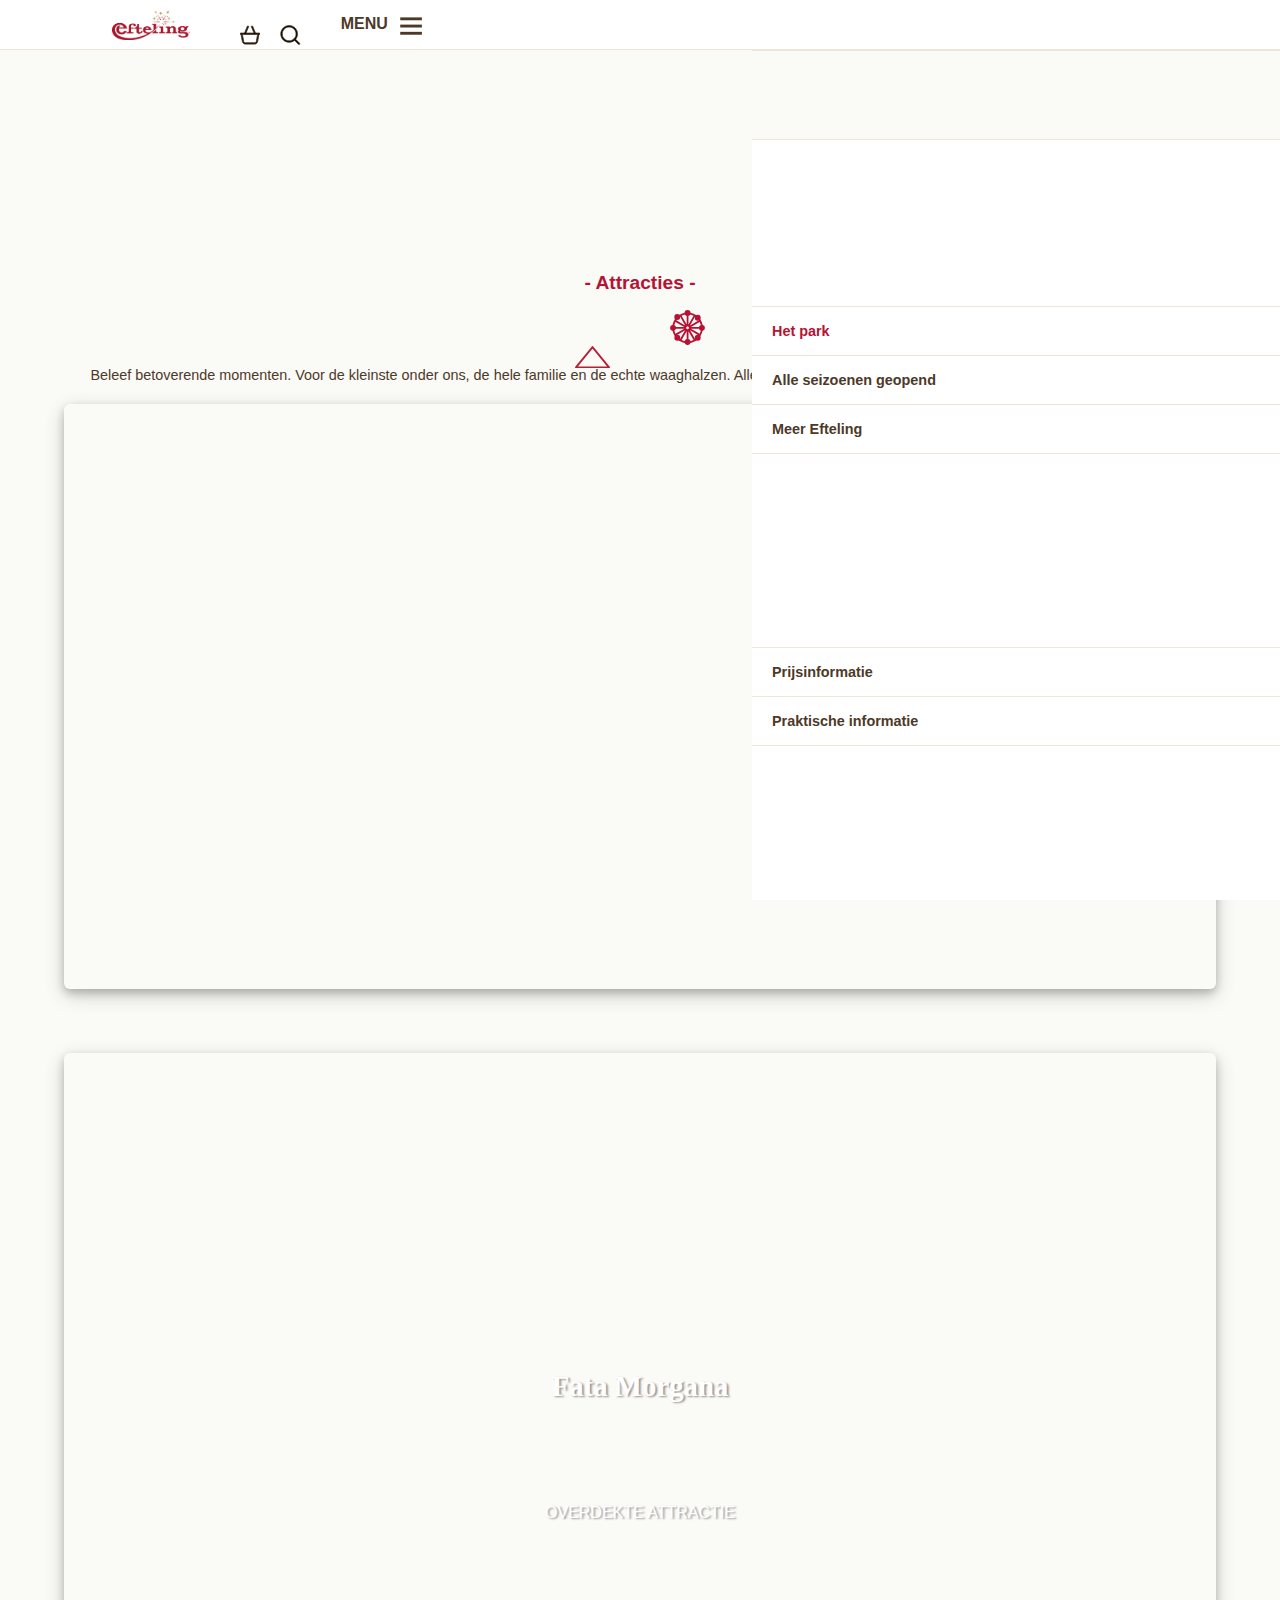
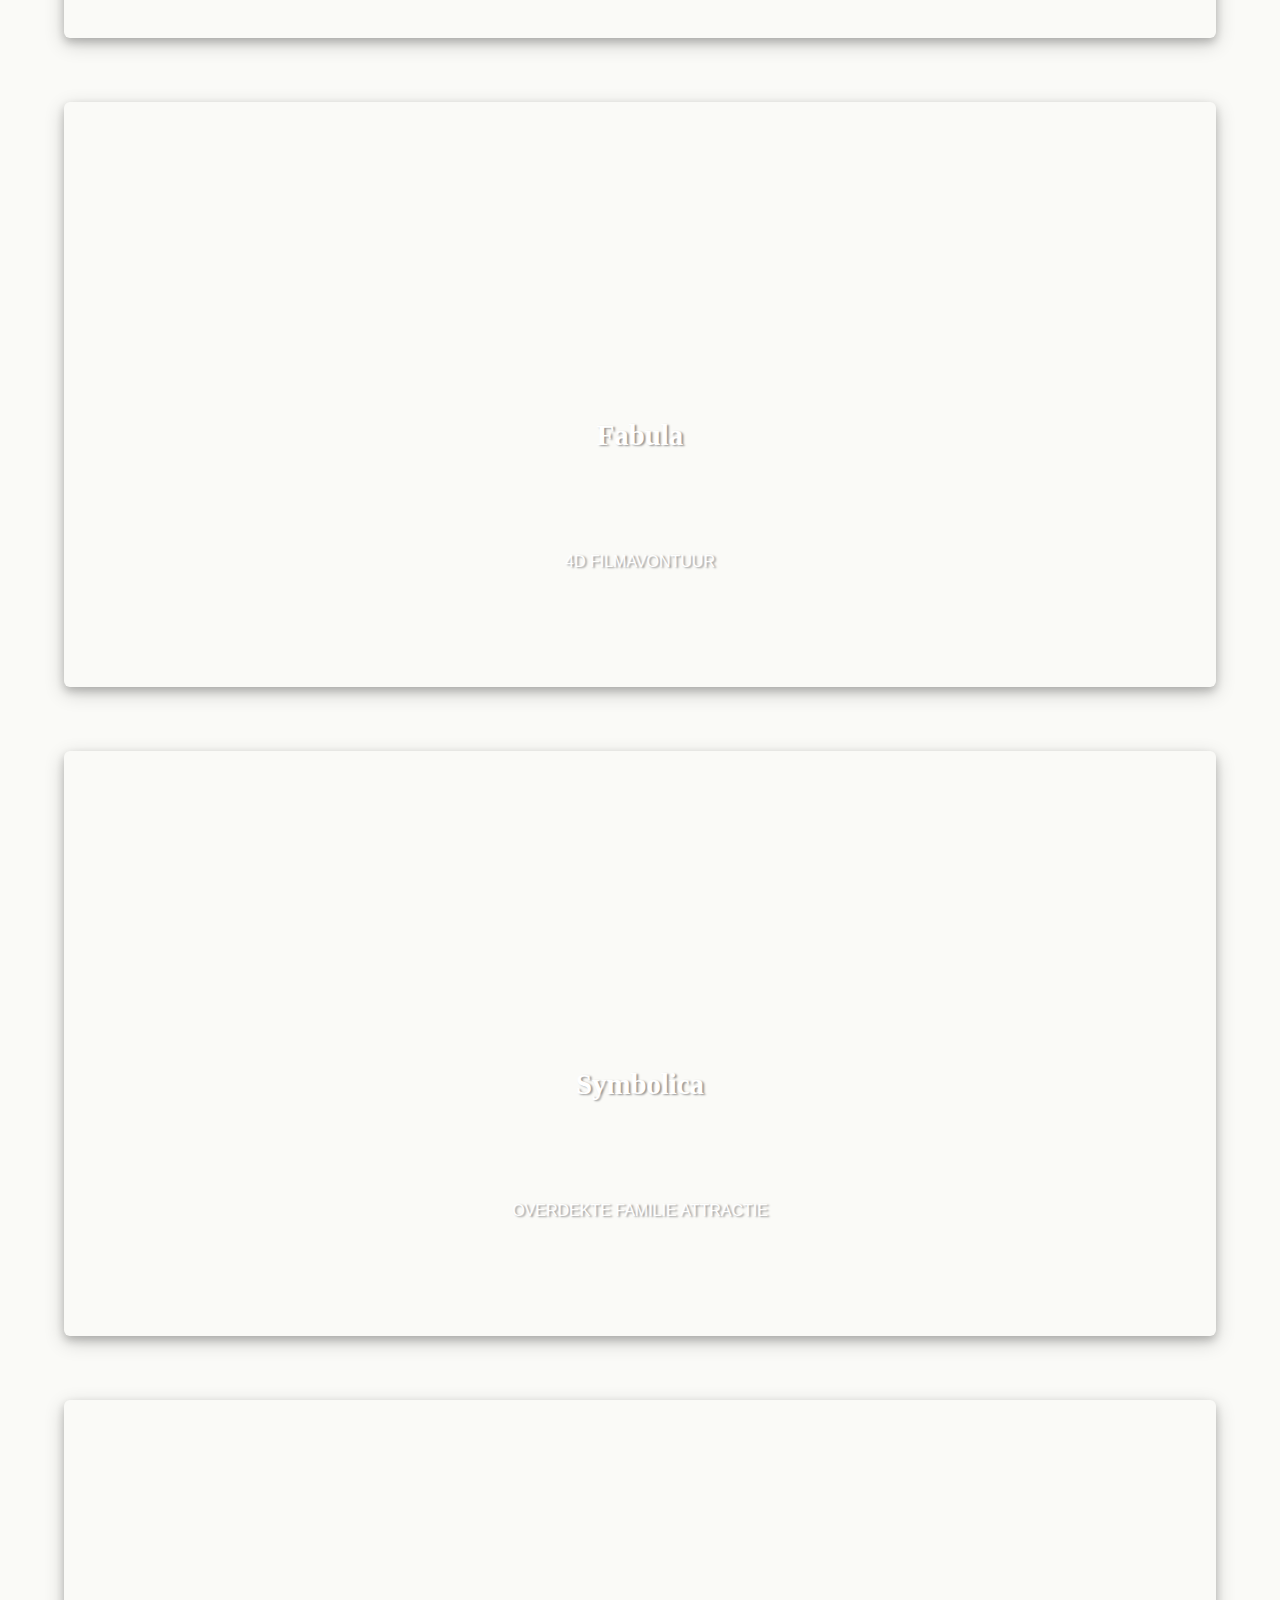
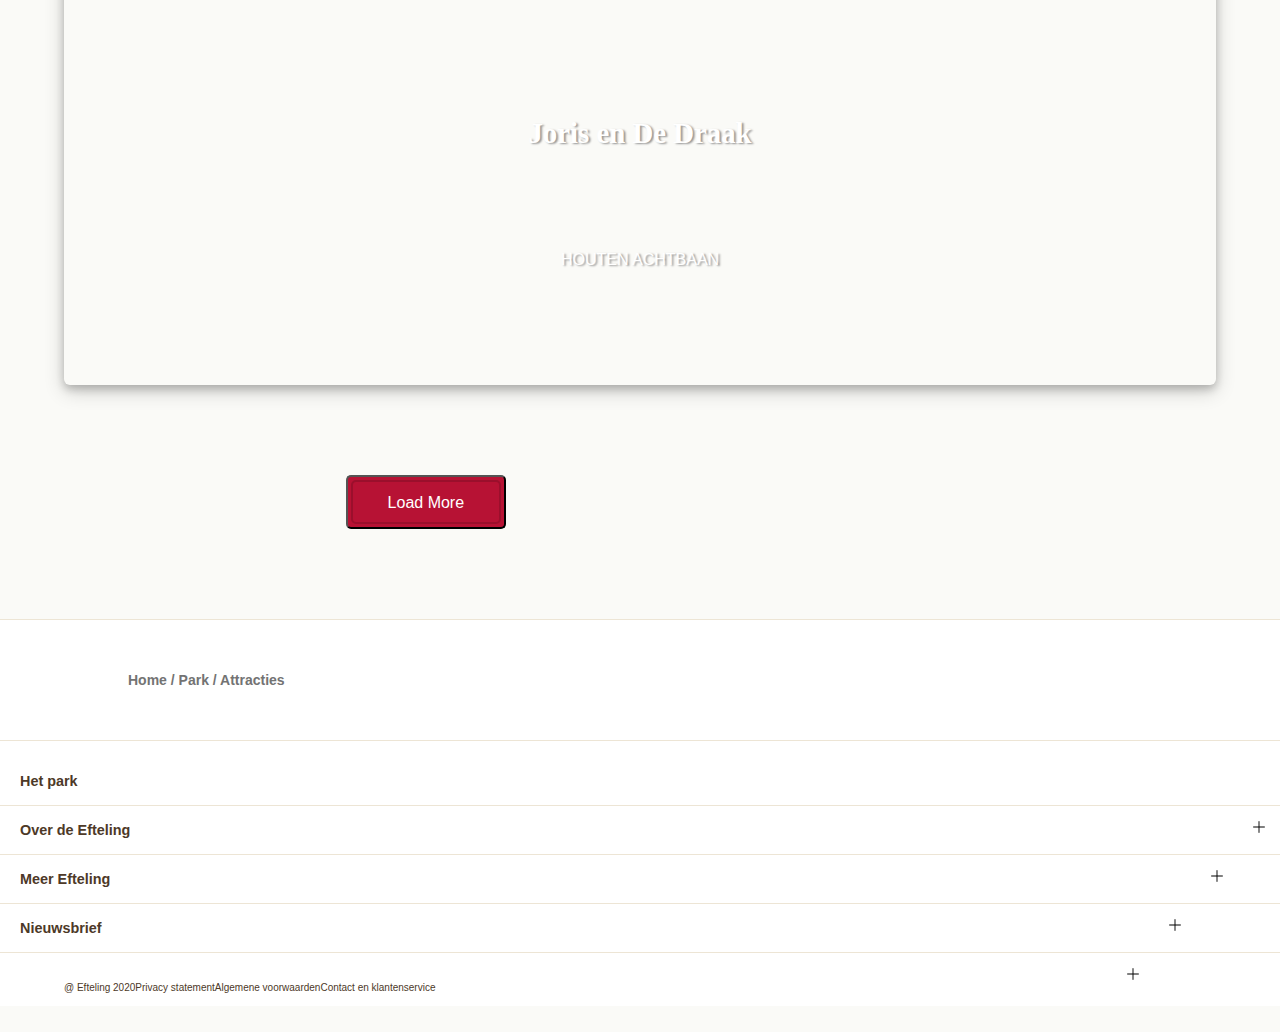
<file: attracties.html>
<!DOCTYPE html>
<html lang="en" dir="ltr">
  <head>
    <meta charset="utf-8">
    <title>Efteling - Attracties</title>
    <meta name="author" content="jouw naam">
    <meta name="viewport" content="width=device-width, initial-scale=1">
    <link href="styles/style.css" rel="stylesheet">
    <link rel="shortcut icon" href="images/favicon.jpg">
  </head>
  <body>
    <header>
      <!-- NAVIGATIE BOVENAAN -->
      <nav>
  			<ul>
  				<li><a href="index.html"><img src="images/efteling-logo.png" alt="logo"> </a> <!-- Logo --></li>
  				<li><a href="basket">
  					<svg version="1.1" xmlns="http://www.w3.org/2000/svg" xmlns:xlink="http://www.w3.org/1999/xlink" x="0px" y="0px"
  						 viewBox="0 0 456.272 456.272" style="enable-background:new 0 0 456.272 456.272;" xml:space="preserve">
  					<path d="M441.272,184.656h-88.349L288.61,29.703c-3.176-7.651-11.955-11.277-19.604-8.104c-7.651,3.176-11.28,11.953-8.104,19.604
  						l59.54,143.453H135.831l59.54-143.453c3.176-7.651-0.453-16.429-8.104-19.604c-7.648-3.175-16.429,0.453-19.604,8.104
  						L103.35,184.656H15c-8.284,0-15,6.716-15,15s6.716,15,15,15h9.02l29.408,160.833c6.393,34.96,36.828,60.334,72.367,60.334h204.684
  						c35.54,0,65.974-25.374,72.366-60.334l29.408-160.833h9.02c8.284,0,15-6.716,15-15S449.556,184.656,441.272,184.656z
  						 M373.333,370.092c-3.786,20.704-21.809,35.73-42.855,35.73H125.794c-21.046,0-39.07-15.026-42.856-35.73L54.646,215.365h346.979
  						L373.333,370.092z"/> </svg>
  				  </a></li>

  				<li><a href="search">
  					<svg version="1.1" xmlns="http://www.w3.org/2000/svg" xmlns:xlink="http://www.w3.org/1999/xlink" x="0px" y="0px"
  					 viewBox="0 0 542 536" style="enable-background:new 0 0 542 536;" xml:space="preserve">
  					 	<path class="st0" d="M245.5,13C121.2,13,20,114.2,20,238.5c0,124.3,101.2,225.5,225.5,225.5c124.3,0,225.5-101.1,225.5-225.5
  				 			C470.9,114.2,369.8,13,245.5,13z M245.5,422.3c-101.4,0-183.8-82.5-183.8-183.8S144.1,54.6,245.5,54.6s183.8,82.5,183.8,183.8
  				 			S346.8,422.3,245.5,422.3z"/>
  						<path class="st0" d="M525.9,489.5L406.6,370.1c-8.1-8.1-21.3-8.1-29.4,0c-8.1,8.1-8.1,21.3,0,29.4l119.3,119.3
  							c4.1,4.1,9.4,6.1,14.7,6.1c5.3,0,10.6-2,14.7-6.1C534,510.8,534,497.6,525.9,489.5z"/>
  					</svg>
  				</a></li>

  				<li><a href="#">MENU
  					<svg id="hamburger_icon" version="1.1" xmlns="http://www.w3.org/2000/svg" xmlns:xlink="http://www.w3.org/1999/xlink" x="0px" y="0px"
  					 viewBox="0 0 415.3 281.8" style="enable-background:new 0 0 415.3 281.8;" xml:space="preserve">
  						 <path d="M 20,30 H 80" />
  	        	 <path d="M 20,50 H 80" />
  	        	 <path d="M 20,70 H 80" />
  					</svg>
  				</a></li>
  			</ul>
  		</nav>


      <!-- UITKLAP NAVIGATIE -->
      <nav>
        <ul>
          <li class="span_reserveren"><a><span>Reserveren</span></a></li>     <!-- ook hier werkte zonder class niet -->
        </ul>

        <!-- ONTDEK HET PARK -->
        <h2>Ontdek het Park</h2>
  			<ul>
          <!-- het park submenu -->
          <li id="het_park_btn"><span>Het park</span>
            <svg version="1.1" xmlns="http://www.w3.org/2000/svg" xmlns:xlink="http://www.w3.org/1999/xlink" x="0px" y="0px" viewBox="0 0 512 512" style="enable-background:new 0 0 512 512;" xml:space="preserve">
              <path d="M492,236H276V20c0-11.046-8.954-20-20-20c-11.046,0-20,8.954-20,20v216H20c-11.046,0-20,8.954-20,20s8.954,20,20,20h216 v216c0,11.046,8.954,20,20,20s20-8.954,20-20V276h216c11.046,0,20-8.954,20-20C512,244.954,503.046,236,492,236z"/>
            </svg>

            <ul id="het_park_menu">
              <li><a id="active">Alle attracties</a></li>
              <li><a>Parkshows en entertainment</a></li>
              <li><a id="visited">Eten en drinken</a></li>
              <li><a id="visited1">Souvenirs</a></li>
              <li><a>Plattegrond</a></li>
              <li><a>Nieuw in de Efteling</a></li>
              <li><a>Bezoekers met een beperking</a></li>
            </ul>
          </li>
          <!-- alle seizoenen submenu -->
  				<li><span>Alle seizoenen geopend</span>
            <svg id="all_seizoen_btn" version="1.1" xmlns="http://www.w3.org/2000/svg" xmlns:xlink="http://www.w3.org/1999/xlink" x="0px" y="0px" viewBox="0 0 512 512" style="enable-background:new 0 0 512 512;" xml:space="preserve">
              <path d="M492,236H276V20c0-11.046-8.954-20-20-20c-11.046,0-20,8.954-20,20v216H20c-11.046,0-20,8.954-20,20s8.954,20,20,20h216 v216c0,11.046,8.954,20,20,20s20-8.954,20-20V276h216c11.046,0,20-8.954,20-20C512,244.954,503.046,236,492,236z"/>
            </svg>

            <ul id="all_seizoen_menu">
              <li><a>Herfst</a></li>
              <li><a>Winter Efteling</a></li>
              <li><a>Kerst</a></li>
              <li><a>Oud en Nieuw</a></li>
              <li><a>Lente</a></li>
              <li><a>Zomer</a></li>
            </ul>
          </li>
          <!-- meer efteling submenu -->
  				<li><span>Meer Efteling</span>
            <svg id="meer_efteling_btn" version="1.1" xmlns="http://www.w3.org/2000/svg" xmlns:xlink="http://www.w3.org/1999/xlink" x="0px" y="0px" viewBox="0 0 512 512" style="enable-background:new 0 0 512 512;" xml:space="preserve">
              <path d="M492,236H276V20c0-11.046-8.954-20-20-20c-11.046,0-20,8.954-20,20v216H20c-11.046,0-20,8.954-20,20s8.954,20,20,20h216 v216c0,11.046,8.954,20,20,20s20-8.954,20-20V276h216c11.046,0,20-8.954,20-20C512,244.954,503.046,236,492,236z"/>
            </svg>

            <ul id="meer_efteling_menu">
              <li><a>Efteling Theater</a></li>
              <li><a>CARO - theatershow</a></li>
              <li><a>Efteling Kids</a></li>
              <li><a>Efteling-apps</a></li>
              <li><a>Meetings en Events</a></li>
              <li><a>Efteling Golfpark</a></li>
              <li><a>Efteling Blog</a></li>
            </ul>
          </li>
        </ul>

        <h2>Plan je bezoek</h2>
  			<ul>
          <li><a href="#">Prijsinformatie</a></li>
					<li><a href="#">Praktische informatie</a></li>
        </ul>

        <h2>Kom overnachten</h2>
  			<ul>
          <li><a href="#">Onze accomodaties</a></li>
					<li><a href="#">Hotels en vakantieparken</a></li>
					<li><a href="#">Aanbiedingen</a></li>
  				<li><a href="#">Contact</a></li>
        </ul>
      </nav>
    </header>


<!-- BEGIN MAIN -->
  <main class="attracties-main">

    <!-- ATTRACTIES INTRODUCTIE -->
    <section>
      <h2>- Attracties -</h2>
      <svg version="1.1" id="Layer_1" xmlns="http://www.w3.org/2000/svg" xmlns:xlink="http://www.w3.org/1999/xlink" x="0px" y="0px" viewBox="0 0 512 512" style="enable-background:new 0 0 512 512;" xml:space="preserve">
        <path class="st0" d="M415.7,102.6C373.4,60.2,317,36.9,257.1,36.9c-59.9,0-116.3,23.3-158.6,65.7s-65.7,98.7-65.7,158.6
        	s23.3,116.3,65.7,158.6s98.7,65.7,158.6,65.7c59.9,0,116.3-23.3,158.6-65.7s65.7-98.7,65.7-158.6S458.1,145,415.7,102.6L415.7,102.6
        	z M278.1,261.2c0,11.6-9.4,21-21,21c-11.6,0-21-9.4-21-21c0-11.6,9.4-21,21-21C268.7,240.2,278.1,249.7,278.1,261.2z M270.2,63.6
        	c26.1,1.7,51.3,8.5,74.3,19.8l-74.3,128.7V63.6z M243.9,212.2L169.6,83.5c23-11.4,48.2-18.1,74.3-19.8V212.2z M208,274.4L79.3,348.7
        	c-11.4-23-18.1-48.2-19.8-74.3H208z M59.5,248.1c1.7-26.1,8.5-51.3,19.8-74.3L208,248.1H59.5z M243.9,458.9
        	c-26.1-1.7-51.3-8.5-74.3-19.8l74.3-128.7V458.9z M270.2,310.3L344.6,439c-23,11.4-48.2,18.1-74.3,19.8V310.3z M306.2,248.1
        	l128.7-74.3c11.4,23,18.1,48.2,19.8,74.3H306.2z M454.7,274.4c-1.7,26.1-8.5,51.3-19.8,74.3l-128.7-74.3H454.7z M421.7,151
        	L293,225.3l74.3-128.7c10.6,7.1,20.6,15.3,29.8,24.6S414.6,140.4,421.7,151z M117,121.2c9.2-9.2,19.2-17.4,29.8-24.6l74.3,128.7
        	L92.5,151C99.6,140.4,107.8,130.4,117,121.2L117,121.2z M92.5,371.5l128.7-74.3l-74.3,128.7c-10.6-7.1-20.6-15.3-29.8-24.6
        	S99.6,382.1,92.5,371.5L92.5,371.5z M397.1,401.3c-9.2,9.2-19.2,17.4-29.8,24.6L293,297.2l128.7,74.3
        	C414.6,382.1,406.4,392.1,397.1,401.3L397.1,401.3z"/>
        <circle class="st0" cx="257.1" cy="43.4" r="43.4"/>
        <circle class="st0" cx="467.2" cy="261.2" r="43.4"/>
        <circle class="st0" cx="257.1" cy="469.3" r="43.4"/>
        <circle class="st0" cx="44.8" cy="261.2" r="43.4"/>
        <circle class="st0" cx="107.2" cy="407.1" r="43.4"/>
        <circle class="st0" cx="106.1" cy="103.7" r="43.4"/>
        <circle class="st0" cx="405.9" cy="112.4" r="43.4"/>
        <circle class="st0" cx="405.9" cy="404.9" r="43.4"/>
      </svg>
      <svg version="1.1" id="Layer_2" xmlns="http://www.w3.org/2000/svg" xmlns:xlink="http://www.w3.org/1999/xlink" x="0px" y="0px" viewBox="0 0 505.7 321.6" style="enable-background:new 0 0 505.7 321.6;" xml:space="preserve">
        <polygon points="253,15.4 14,308.2 492,308.2 "/>
      </svg>
      <p>Beleef betoverende momenten. Voor de kleinste onder ons, de hele familie en de echte waaghalzen.
      Alles is mogelijk in onze wereld vol wonderen. Bekijk hier alle attracties.</p>
    </section>

    <!-- BEGIN ATTRACTIE LIJST -->
    <section>
      <p>overdekte attractie</p>
      <h2>Fata Morgana</h2>
    </section>

    <section>
      <p>4d filmavontuur</p>
      <h2>Fabula</h2>
    </section>

    <section>
      <p>overdekte familie attractie</p>
      <h2>Symbolica</h2>
    </section>

    <section>
      <p>houten achtbaan</p>
      <h2>Joris en De Draak</h2>
    </section>

    <section>
      <p>dive coaster</p>
      <h2>Baron 1898</h2>
    </section>

    <!-- load more button -->
    <button type="button" name="button">Load More</button>

    <!-- attracties na load more -->
    <div id="attracties-hidden">
      <section>
        <p>overdekte attractie</p>
        <h2>Droomvlucht</h2>
      </section>

      <section>
        <p>attractie</p>
        <h2>Sprookjesbos</h2>
      </section>

      <section>
        <p>waterachtbaan</p>
        <h2>Vliegende Hollander</h2>
      </section>

      <section>
        <p>wildwaterbaan</p>
        <h2>Pirana</h2>
      </section>

      <section>
        <p>stalen achtbaan</p>
        <h2>Python</h2>
      </section>
    </div>

    <!-- SCROLL TO TOP -->
    <!-- class is makkelijk omdat deze wordt gebruikt op beide pagina's -->
    <section class="scroll-to-top">
  		<button type="button">&uarr;</button>
  	</section>

  </main>

  <!-- FOOTER -->
  <footer>
    <!-- footer section als selector werkte niet... vandaar een class-->
    <section>
      <h2>Home / Park / Attracties</h2>
    </section>
    <article>
      <ul>
        <!-- het park-->
        <li id="het_park_btn_footer"><span>Het park</span>
          <svg version="1.1" xmlns="http://www.w3.org/2000/svg" xmlns:xlink="http://www.w3.org/1999/xlink" x="0px" y="0px" viewBox="0 0 512 512" style="enable-background:new 0 0 512 512;" xml:space="preserve">
            <path d="M492,236H276V20c0-11.046-8.954-20-20-20c-11.046,0-20,8.954-20,20v216H20c-11.046,0-20,8.954-20,20s8.954,20,20,20h216 v216c0,11.046,8.954,20,20,20s20-8.954,20-20V276h216c11.046,0,20-8.954,20-20C512,244.954,503.046,236,492,236z"/>
          </svg>

          <ul id="het_park_menu_footer">
            <li><a>Attracties</a></li>
            <li><a>Openingstijden en drukte</a></li>
            <li><a>Attracties in onderhoud</a></li>
            <li><a>Parkbezoek met kinderen</a></li>
            <li><a>Groepsuitjes</a></li>
            <li><a>School uitjes</a></li>
          </ul>
        </li>

        <!-- over de efteling -->
        <li id="over_efteling_btn"><span>Over de Efteling</span>
          <svg version="1.1" xmlns="http://www.w3.org/2000/svg" xmlns:xlink="http://www.w3.org/1999/xlink" x="0px" y="0px" viewBox="0 0 512 512" style="enable-background:new 0 0 512 512;" xml:space="preserve">
            <path d="M492,236H276V20c0-11.046-8.954-20-20-20c-11.046,0-20,8.954-20,20v216H20c-11.046,0-20,8.954-20,20s8.954,20,20,20h216 v216c0,11.046,8.954,20,20,20s20-8.954,20-20V276h216c11.046,0,20-8.954,20-20C512,244.954,503.046,236,492,236z"/>
          </svg>

          <ul id="over_efteling_menu">
            <li><a>Adres en route</a></li>
            <li><a>Prijsinformatie</a></li>
            <li><a>Abonnementen</a></li>
            <li><a>Organisatie</a></li>
            <li><a>Werken bij de Efteling</a></li>
            <li><a>vacatures</a></li>
          </ul>
        </li>

        <!-- meer efteling -->
        <li id="meer_efteling_btn_footer"><span>Meer Efteling</span>
          <svg version="1.1" xmlns="http://www.w3.org/2000/svg" xmlns:xlink="http://www.w3.org/1999/xlink" x="0px" y="0px" viewBox="0 0 512 512" style="enable-background:new 0 0 512 512;" xml:space="preserve">
            <path d="M492,236H276V20c0-11.046-8.954-20-20-20c-11.046,0-20,8.954-20,20v216H20c-11.046,0-20,8.954-20,20s8.954,20,20,20h216 v216c0,11.046,8.954,20,20,20s20-8.954,20-20V276h216c11.046,0,20-8.954,20-20C512,244.954,503.046,236,492,236z"/>
          </svg>

          <ul id="meer_efteling_menu_footer">
            <li><a>Adres en route</a></li>
            <li><a>Prijsinformatie</a></li>
            <li><a>Abonnementen</a></li>
            <li><a>Organisatie</a></li>
            <li><a>Werken bij de Efteling</a></li>
            <li><a>vacatures</a></li>
          </ul>
        </li>

        <!-- nieuwsbrief -->
        <li id="nieuwsbrief_btn"><span>Nieuwsbrief</span>
          <svg version="1.1" xmlns="http://www.w3.org/2000/svg" xmlns:xlink="http://www.w3.org/1999/xlink" x="0px" y="0px" viewBox="0 0 512 512" style="enable-background:new 0 0 512 512;" xml:space="preserve">
            <path d="M492,236H276V20c0-11.046-8.954-20-20-20c-11.046,0-20,8.954-20,20v216H20c-11.046,0-20,8.954-20,20s8.954,20,20,20h216 v216c0,11.046,8.954,20,20,20s20-8.954,20-20V276h216c11.046,0,20-8.954,20-20C512,244.954,503.046,236,492,236z"/>
          </svg>

          <ul id="nieuwsbrief_menu">
            <li><a>Adres en route</a></li>
            <li><a>Prijsinformatie</a></li>
            <li><a>Abonnementen</a></li>
            <li><a>Organisatie</a></li>
            <li><a>Werken bij de Efteling</a></li>
            <li><a>vacatures</a></li>
          </ul>
        </li>
      </ul>
    </article>

    <article>
      <p>@ Efteling 2020</p>
      <p>Privacy statement</p>
      <p>Algemene voorwaarden</p>
      <p>Contact en klantenservice</p>
    </article>
  </footer>
  <script src="scripts/script-attracties.js"></script>

  </body>
</html>
</file>
<file: styles/style.css>
/* CSS Document */
*, *::after, *::before {
  box-sizing:border-box;
}

html{
  scroll-behavior: smooth;
}

/* -------------------------------------------------------------------------------- */
/* ALGEMENE CODE */


/* CSS variabelen */
:root {
  --donkerrood: #B71234;
  --bruin: #4d3928;
  --wit: #fff;
  --lichtgrijs: #737373;
  --accentkleurrood: #9b0f2c;
  --accentkleurwit: #ede5d5;
  --donkerwitachtergrond: #fafaf7;
}

/* algemene styling */
body{
  margin: 0 auto;
  padding: 0;
  font-family:proxima-nova;
  background-color: var(--donkerwitachtergrond);
  min-height: 100%;
}

h2{
  font-family: ErnestineWebW03-Bold,sans-serif;
  font-size: 1em;
}

h1{
  font-family: verner;
  font-size: 1.8em;
  color: var(--wit);
}

p{
  font-family: open sans, sans-serif;
  font-size: 16px;
  line-height: 1.75;
  color: var(--bruin);
}

a{
  text-decoration: none;
  transition: .2s;
}

/* HEADER*/
header {
  background: url(https://www.efteling.com/nl/-/media/images/nieuw-park/park/seizoenen/lente/1600x600-kinderen-bij-fontein.jpg?h=450&w=1600&focuspoint=-0.6%2c-0.07&hash=D4BCC38617B0BF52873E03A3974E5138);
  background-size: cover;
  background-position: center top;
  width: 100%;
  height: 100%;
  overflow: hidden;
  z-index: 1;
}

/* header tekst in afbeelding */
header section {
  max-width: 100%;
  margin: 0 auto;
  padding: 20% 0 26%;
  background-color: rgba(0, 0, 0, .3);;
}

/* h1 tekst in afbeelding */
header section h1 {
  text-align: center;
  line-height: 1.5em;
  text-transform: capitalize;
  padding-bottom: 20px;
  margin-bottom: 20px;
}

/* bekijk attracties in afbeelding */
header section a{
  font-family: ErnestineWebW03-Bold,sans-serif;
  background-color: rgba(255,255,255,0);
  border: 2px solid var(--wit);
  color: var(--wit);
  padding: 8px 20px;
  border-radius: 5px;
  font-size: 16px;
  line-height: 1.5;
  max-width: 70%;
  margin-top: -40px;
  margin-left: 25%;
  transition: .2s;
}

header section a:hover{
  background-color: var(--accentkleurrood);
  transform: scale(1.05);

}

/* NAV TOP */
nav:nth-of-type(1){
  position: fixed;
  width: 100%;
  height: 50px;
  background-color: var(--wit);
  overflow: hidden;
  border-bottom: 1px solid var(--accentkleurwit);

}

nav:nth-of-type(1) ul {
  list-style-type: none;
  margin: 0 auto;
  background-color: var(--wit);
  margin-top: -5px;
  z-index: 2;
  display: flex;
}

nav:nth-of-type(1) ul li{
  flex-direction: row;
}

nav:nth-of-type(1) ul li:nth-of-type(1) {
  margin-left: -10%;
}

nav:nth-of-type(1) ul li a {
  text-align: center;
  text-decoration: none;
  display: block;
  padding: 15px 10px;
}

nav:nth-of-type(1) ul li a img{
  height: 30px;
  width: auto;
}


/* svg vergrootglas en winkelmandje */
nav:nth-of-type(1) ul li:nth-of-type(3) a svg, nav:nth-of-type(1) ul li:nth-of-type(2) a svg{
  height: 20px;
  width: auto;
  stroke:var(--bruin);
  stroke-width:20;
  stroke-miterlimit:10;
}

nav:nth-of-type(1) ul li:nth-of-type(3), nav:nth-of-type(1) ul li:nth-of-type(2){
  margin-top: 1.2%;
}

/*SVG HAMBURGER ANIM */
/* navigatie*/
nav:nth-of-type(1) ul li:nth-of-type(4){
  font-family: open sans, sans-serif;
  font-size: 16px;
  color: var(--bruin);
  font-weight: bold;
  margin-top: 5px;
  margin-left: 20px;
}

nav:nth-of-type(1) ul li:nth-of-type(4) a{
  font-family: open sans, sans-serif;
  color: var(--bruin);
}

/* algemeen svg*/
#hamburger_icon{
  position: absolute;
  width: 150px;
  top: 5px;
  margin-left: 5px;
  margin-top: 3px;
  fill: none;
  stroke: var(--bruin);
  stroke-width: 8;
  stroke-miterlimit:10;
}

/* transitie paths */
#hamburger_icon path:nth-of-type(1), #hamburger_icon path:nth-of-type(2), #hamburger_icon path:nth-of-type(3){
  transition: .4s;
}

/* rotate van bovenste path */
#hamburger_icon path:nth-of-type(1).rotate{
  transition: .4s;
  transform-box: fill-box;
  transform: rotate(45deg);
}

/* rotate van middelste path */
#hamburger_icon path:nth-of-type(2).rotate{
  transition: .4s;
  transform-box: fill-box;
  display: none;
}

/* rotate van onderste path */
#hamburger_icon path:nth-of-type(3).rotate{
  transition: .4s;
  transform-box: fill-box;
  transform: rotate(-45deg);
}

/*ZIJ NAV - UITKLAP */
nav:nth-of-type(2) {
  list-style-type: none;
  margin: 0 auto;
  margin-top: -5px;
  width: 100%;
  height: 100%;
  right: -47em;
  position: fixed;
  z-index: 999;
  top: 55px;
  background-color: var(--wit);
  max-height: calc(100% - 50px); /*de navbar is 50 px*/
  overflow-y: auto;
  transition: 0.5s;
  text-align:center;
  padding-left: 0;
}

nav:nth-of-type(2).expanded {
  right: 0;
}

nav:nth-of-type(2) ul{
  padding-left: 0;
  margin: 0;
  list-style-type: none;
  border-top: 1px solid var(--accentkleurwit);
  overflow-y: auto;
  overflow-x: hidden;
  -webkit-overflow-scrolling: touch;
  text-align: left;
}

nav:nth-of-type(2) ul li,
footer article ul li{
  position: relative;
  line-height: 48px;
  display: block;
  border-bottom: 1px solid var(--accentkleurwit);
}

nav:nth-of-type(2) ul li a, nav:nth-of-type(2) ul li span,
footer article ul li a, footer article ul li span{
  padding: 8px 0 8px 20px;
  text-decoration: none;
  font-size: 0.9em;
  font-weight: 600;
  color: var(--bruin);
  transition: 0.3s;
  font-family: open sans, sans-serif;
}

nav:nth-of-type(2) ul li a:hover,
footer article ul li a:hover{
  color: var(--donkerwitachtergrond);
}

nav:nth-of-type(2) h2 {
  display: block;
  font-size: 1.2em;
  color: var(--bruin);
  left: 0;
  margin-top: 10%;
}

.span_reserveren{
  padding: 20px;
  background-color: var(--donkerwitachtergrond);
  border-bottom: 1px solid var(--accentkleurwit);
}


nav:nth-of-type(2) ul:nth-of-type(1){
  text-align: center;
}

nav:nth-of-type(2) ul:nth-of-type(2) ul li,
footer article ul:nth-of-type(2) ul li{
  background-color: #fafaf7;
  border-bottom: 0;
  text-align: left;
  padding-left: 5%;
  font-weight: 300;
}

nav:nth-of-type(2) ul:nth-of-type(1) li a,
footer article ul:nth-of-type(1) li a{
  padding-left: 0;
}

nav:nth-of-type(2) ul:nth-of-type(2) li svg {
  height: 12px;
  width: auto;
  margin-top: 5%;
  border-radius: 3px;
  padding: 0px 15px;
  float: right;
}

nav:nth-of-type(2) ul:nth-of-type(2) ul{
  display: none;
}

/* nav ul:nth-of-type(2) li a:nth-of-type(1) {
  position: absolute;
  top: 0;
  right: 25px;
  font-size: 36px;
  margin-left: 50px;
} */

header nav:nth-of-type(1) ul li:nth-child(1){
  float: left;
  margin-left: 8%;
  height: 40px;
  width: auto;
  margin-right: 30px;
}

/* -------------------------------------------------------------------------------- */
/* INDEX.HTML */

/* BUTTONS OP HEADER */
/* algemeen */
.index-main article:nth-of-type(1){
  max-width: 90%;
  margin-top: -40px;
  margin-left: 5%;
}

/* reserveren en tickets kopen*/
.index-main article:nth-of-type(1) a:nth-of-type(1){
  border-top-left-radius: 5px;
  border-top-right-radius: 5px;
  border-bottom-width: 0;
}

/* blijf slapen */
.index-main article:nth-of-type(1) a:nth-of-type(2){
  border-bottom-left-radius: 5px;
  border-bottom-right-radius: 5px;
}

/* beide buttons */
.index-main article:nth-of-type(1) a:nth-of-type(1),
.index-main article:nth-of-type(1) a:nth-of-type(2) {
  font-size: 1em;
  font-family: ErnestineWebW03-Bold,sans-serif;
  text-align: center;
  display: block;
  background-color: var(--wit);
  border-color: var(--accentkleurwit);
  border-left-width: 1px;
  border-right-width: 1px;
  border-style: solid;
  border-top-width: 1px;
  color: var(--donkerrood);
  padding: 15px 30px;
}

/* OPENINGSTIJD */
/* algemeen */
.index-main section:nth-of-type(1){
  border:solid 1px var(--accentkleurwit);
  border-radius: 5px;
  max-width: 90%;
  padding: 5px 0 15px 20px;
  margin-top: 10%;
  margin-right: 5%;
  margin-left: 5%;
  background-color: var(--wit);
}

/* h2 */
.index-main section:nth-of-type(1) h2{
  color: var(--bruin);
  margin-bottom: -1px;
}

/* a */
.index-main section:nth-of-type(1) a{
  text-decoration: underline;
  font-family: open sans, sans-serif;
  font-size: 1em;
  color: var(--bruin);
  padding-top: 10px;
}

/* ALLERKLEINSTEN, FAMILIE, WAAGHALZEN */
/* algemeen */
.index-main section:nth-of-type(2), .index-main section:nth-of-type(3), .index-main section:nth-of-type(4){
  max-width: 90%;
  border:solid 1px var(--accentkleurwit);
  border-radius: 5px;
  padding: 5px 0 15px 20px;
  background-color: var(--wit);
  margin-top: 10%;
  margin-right: 5%;
  margin-left: 5%;
}

/* h2 */
.index-main section:nth-of-type(2) div h2, .index-main section:nth-of-type(3) div h2, .index-main section:nth-of-type(4) div h2{
  color: var(--donkerrood);
  margin-bottom: -12px;
}

/* div */
.index-main section:nth-of-type(2) div, .index-main section:nth-of-type(3) div, .index-main section:nth-of-type(4) div{
  margin-right: 25px;
}

/* image */
.index-main section:nth-of-type(2) img, .index-main section:nth-of-type(3) img, .index-main section:nth-of-type(4) img{
  max-width: 150%;
  height: auto;
  padding-right: 10%;
  border-top-left-radius: 5px;
  border-top-right-radius: 5px;
  margin-left: -5%;
}

/* buttons */
.index-main section:nth-of-type(2) a, .index-main section:nth-of-type(3) a, .index-main section:nth-of-type(4) a{
  border-radius: 5px;
  margin-top: 15%;
  margin-bottom: 4%;
  font-family: ErnestineWebW03-Bold,sans-serif;
  background-color: var(--wit);
  border-radius: 5px;
  border: 1px solid var(--accentkleurwit);
  color: var(--donkerrood);
  font-size: 16px;
  line-height: 1.5;
  padding-bottom: 8px;
  padding-top: 10px;
  padding: 10px 15px 8px 15px;
}

/* alle attracties button */
#b_attracties{
  margin: 15% 0 15% 15%;
}

/* OPMAAK BUTTONS ROOD (call-to-action) */
#b_attracties a, .index-main section:nth-of-type(5) a, .index-main section:nth-of-type(6) a, .attracties-main button, nav:nth-of-type(2) ul:nth-of-type(1) li a span, .max-en-moritz a{
  color: var(--wit)!important;
  position: relative;
  background-color: var(--donkerrood);
  border-radius: 5px;
  color: var(--donkerrood);
  font-family: ErnestineWeb-Bold,sans-serif;
  font-size: 16px;
  line-height: 1.5;
  padding: 14px 40px 12px 40px;
  z-index: 1;
}

/* rode lijn in rode button (before state) */
.alle-attracties a::before, .index-main section:nth-of-type(6) a::before, .attracties-main button::before, nav:nth-of-type(2) ul:nth-of-type(1) li a span::before{
  font-family: ErnestineWeb-Bold,sans-serif!important;
  border-color: var(--accentkleurrood);
  border-radius: 5px;
  border: 2px solid var(--accentkleurrood);
  content: '';
  display: block;
  left: 3px;   bottom: 3px;   top: 3px;  right: 3px;
  position: absolute;
}

/* MAX EN MORITZ */
.index-main section:nth-of-type(5){
  margin-bottom: 20%;
  margin-top: 10%;
  margin-right: 5%;
  margin-left: 5%;
  padding: 5px 0 15px 8px;
  max-width: 95%;
  display: block;
}

.index-main section:nth-of-type(5) hr{
  background-color: var(--donkerrood);
  width: 100px;
  margin-top: 15px;
  display: inline-block;
  border-top-width: 2px;
  position: relative;
  border: 2px solid var(--accentkleurwit);
  border-bottom-width: 0;
  height: 0;
}

.index-main section:nth-of-type(5) h2{
  font-size: 20px;
  color: var(--donkerrood);
  margin-bottom: -0px;
}

.index-main section:nth-of-type(5) a{
  margin-top: 10%;
}

.index-main section:nth-of-type(5) p{
  padding-right: 5%;
  margin-bottom: 8%;
}

.index-main section:nth-of-type(5) img{
  max-width: 100%;
  width: 440px;
  height: auto;
  margin-left: 0;
}

/* PLATTEGROND */
/* algemeen */
.index-main section:nth-of-type(6){
  position: relative;
  text-align: center;
  background-position: center;
  width: 100%;
  height: 100%;
  overflow: hidden;
  background: linear-gradient(rgba(0, 0, 0, 0.3),rgba(0, 0, 0, 0.3)),
    url(https://i0.wp.com/eftelingsestraat.nl/wp-content/uploads/2018/04/efteling-plattegrond-header.jpg?fit=1025%2C587&ssl=1);
  background-size: cover;
  height: 70vh;
  margin-bottom: 20%;
  z-index: -1;
}

/* h2 */
.index-main section:nth-of-type(6) h2{
  padding: 20% 0 20% 0;
  margin-left: 5%;
  margin-right: 5%;
  line-height: 1.5em;
  text-align: center;
  font-family: verner;
  font-size: 1.9em;
  color: var(--wit);
}

/* -------------------------------------------------------------------------------- */
/* ATTRACTIES.HTML */

.attracties-main p{
  font-family: ErnestineWebW03-Bold,sans-serif;
}

.attracties-main section:nth-of-type(1){
  text-align: center;
  max-width: 95%;
  padding-top: 20%;
  padding-left: 5%;
  z-index: -2;
}

.attracties-main section:nth-of-type(1) h2{
  color: var(--donkerrood);
  font-size: 1.2em;
}

.attracties-main section:nth-of-type(1) p{
  font-size: .9em;
  font-weight: lighter;

}

/* Afbeeldingen attracties */
.attracties-main section:nth-of-type(2){
  background: url(https://www.efteling.com/nl/-/media/images/nieuw-park/park/1024x576-fata-morgana-bootrit-2.jpg);
}

.attracties-main section:nth-of-type(3){
  background: url(https://www.efteling.com/nl/-/media/images/blog/nieuws/20190513-fabula/1024x576-fabula-teaser.png);
}

.attracties-main section:nth-of-type(4){
  background: url(https://diedetap.nl/wp-content/uploads/sites/4/2019/08/1024x576-symbolica-exterieur-efteling.jpg);
}

.attracties-main section:nth-of-type(5){
  background: url(https://pretparkvergelijker.nl/wp-content/uploads/2017/10/Efteling-Joris-en-de-Draak-Pretpark-Vergelijker.nl_-1200x1608.jpg);
}

.attracties-main section:nth-of-type(6){
  background: url(https://pretparkvergelijker.nl/wp-content/uploads/2017/10/Efteling-Baron-1898-Pretpark-Vergelijker.nl_.jpg);
}

.attracties-main div section:nth-of-type(1){
  background: url(https://www.efteling.com/nl/-/media/images/nieuw-park/park/attractions/droomvlucht/1024x576-droomvlucht-entree.jpg);
}

.attracties-main div section:nth-of-type(2){
  background: url(https://images1.persgroep.net/rcs/OdQA5b7me-8P8V_M9FfIgfwqPM8/diocontent/106877168/_fitwidth/694/?appId=21791a8992982cd8da851550a453bd7f&quality=0.8);
}

.attracties-main div section:nth-of-type(3){
  background: url(https://www.efteling.com/nl/-/media/images/nieuw-park/park/attractions/vliegende-hollander/1024x576-vliegende-hollander-water-overzicht.jpg);
}

.attracties-main div section:nth-of-type(4){
  background: url(https://www.efteling.com/en/-/media/images/nieuw-park/park/attractions/pirana/1024x576-pirana-waterbeelden.jpg);
}

.attracties-main div section:nth-of-type(5){
  background: url(https://pretparkvergelijker.nl/wp-content/uploads/2017/10/Efteling-Python-Pretpark-Vergelijker.nl_.jpg);
}

.attracties-main button{
  margin-left: 27%;
  margin-top: 2%;
  transition: transform .2s;
}

/* hover effect button */
.attracties-main button:hover, header section a:hover{
  transform: scale(1.05);
}

.attracties-main div{
  padding-top: 10%;
  display: none;
}

.attracties-main section:nth-of-type(2), .attracties-main section:nth-of-type(3), .attracties-main section:nth-of-type(4), .attracties-main section:nth-of-type(5),
.attracties-main section:nth-of-type(6), .attracties-main div section:nth-of-type(1), .attracties-main div section:nth-of-type(2), .attracties-main div section:nth-of-type(3), .attracties-main div section:nth-of-type(4),
.attracties-main div section:nth-of-type(5){
  position: relative;
  background-size: cover;
  height: 65vh;
  margin-left: 5%;
  margin-right: 5%;
  margin-bottom: 5%;
  border-radius: 6px;
  color: var(--wit);
  z-index: -1;
  transition: transform .2s;
  box-shadow: 0 4px 8px 0 rgba(0, 0, 0, 0.2), 0 6px 20px 0 rgba(0, 0, 0, 0.19);
}

/* hover effect attracties */
.attracties-main section:nth-of-type(2):hover, .attracties-main section:nth-of-type(3):hover, .attracties-main section:nth-of-type(4):hover, .attracties-main section:nth-of-type(5):hover,
.attracties-main section:nth-of-type(6):hover, .attracties-main div section:nth-of-type(1):hover, .attracties-main div section:nth-of-type(2):hover, .attracties-main div section:nth-of-type(3):hover, .attracties-main div section:nth-of-type(4):hover,
.attracties-main div section:nth-of-type(5):hover{
  transform: scale(1.05);
}


.attracties-main section:nth-of-type(2) p, .attracties-main section:nth-of-type(3) p,.attracties-main section:nth-of-type(4) p, .attracties-main section:nth-of-type(5) p,
.attracties-main section:nth-of-type(6) p, .attracties-main div section:nth-of-type(1) p, .attracties-main div section:nth-of-type(2) p, .attracties-main div section:nth-of-type(3) p, .attracties-main div section:nth-of-type(4) p,
.attracties-main div section:nth-of-type(5) p{
  color: var(--wit);
  text-transform: uppercase;
  text-align: center;
  padding-top: 95%;
  text-shadow: 2px 1px 2px rgba(150, 150, 150, 1);
}

.attracties-main section:nth-of-type(2) h2, .attracties-main section:nth-of-type(3) h2, .attracties-main section:nth-of-type(4) h2, .attracties-main section:nth-of-type(5) h2,
.attracties-main section:nth-of-type(6) h2, .attracties-main div section:nth-of-type(1) h2, .attracties-main div section:nth-of-type(2) h2, .attracties-main div section:nth-of-type(3) h2, .attracties-main div section:nth-of-type(4) h2,
.attracties-main div section:nth-of-type(5) h2{
  font-size: 2em;
  text-align: center;
  margin-top: -15%;
  text-shadow: 2px 1px 2px rgba(150, 150, 150, 1);
  font-family: verner;
  font-size: 1.8em;
  color: white;
}

/*footer*/
footer{
  background-color: white;
  padding-top: 10%;
  margin-top: 7%;
  border-top: 1px solid var(--accentkleurwit);
}

footer section:nth-of-type(1){
  color: var(--lichtgrijs);
  padding-left: 10%;
  padding-bottom: 3%;
  margin-top: -7%;
  border-bottom: 1px solid var(--accentkleurwit);
  line-height: 20px;
}

footer section:nth-of-type(1) h2{
  font-size: 14px;
}

footer article ul li svg{
  height: 12px;
  width: auto;
  margin-top: 5%;
  border-radius: 3px;
  padding: 0px 15px;
  float: right;
}

ul{
  padding-inline-start:0px; /*overwrite automatische padding ul*/
}

#het_park_menu_footer, #over_efteling_menu, #meer_efteling_menu_footer, #nieuwsbrief_menu{
  background-color: #fafaf7;
  border-bottom: 0px;
  padding-left: 5%;
}

#het_park_menu_footer li, #over_efteling_menu li, #meer_efteling_menu_footer li, #nieuwsbrief_menu li{
  border: 0;
}


article:nth-of-type(2){
  display: flex;
  margin-left: 5%;
  margin-bottom: 2%;
}

article:nth-of-type(2) p{
  font-size: 10px;
  flex-direction: row;
}

/*reuzenrad animatie*/
.attracties-main section svg:nth-of-type(1){
  width: 35px;
  height: auto;
  animation-name: spin; /*relatie keyframe*/
  animation-duration: 5000ms; /*draaisnelheid*/
  animation-iteration-count: infinite; /*oneindig rondraaien*/
  animation-timing-function: linear; /*lineare beweging van animatie*/
  fill: var(--donkerrood);
}

/* stoppen van animatie */
.attracties-main section svg:nth-of-type(1).hidden{
  animation-duration: 0ms; /*draaisnelheid*/
}

.attracties-main section svg:nth-of-type(2){
  width: 35px;
  height: auto;
  margin-left: -11.6%;
  margin-bottom: -2%;
  fill:none;
  stroke:#B71F37;
  stroke-width:27;
  stroke-linecap:round;
  stroke-linejoin:round;
  stroke-miterlimit:10;
}

@keyframes spin{
  0% { /*begin animatie*/
        transform: rotate(0deg);
    }
  100% { /*einde animatie*/
      transform: rotate(360deg);
  }
}

/* scroll-to-top button */
.scroll-to-top{
  position: absolute;
  z-index: 20;
}

.scroll-to-top button{
  position: fixed;
  bottom: 2%;
  right: 5%;
  width: 10%;
  height: auto;
  font-family: ErnestineWebW03-Bold,sans-serif;
  color: var(--wit);
  padding: 8px 25px 8px 14px;;
  border-radius: 100%;
  font-size: 16px;
  line-height: 1.5;
  max-width: 70%;
  margin-top: -40px;
  background-color: var(--donkerrood);
  border: 1px solid var(--donkerrood);
  transition: 4s;
}

/* overige css  */
button, a{
  font-family: ErnestineWebW03-Bold,sans-serif;
}

.alle-attracties a,.index-main section:nth-of-type(5) a, .index-main section:nth-of-type(6) a, .attracties-main button, nav:nth-of-type(2) ul:nth-of-type(1) li a span, #b_attracties a{
  font-family:ErnestineWebW03-Bold,sans-serif;
}


#active, #het_park_btn span{
  color: var(--donkerrood);
}

#visited, #visited1{
  color: var(--lichtgrijs);
}

#het_park_menu_footer, #over_efteling_menu, #meer_efteling_menu_footer, #nieuwsbrief_menu,
#het_park_menu, #all_seizoen_menu, #meer_efteling_menu {
  display: none;
}
</file>
